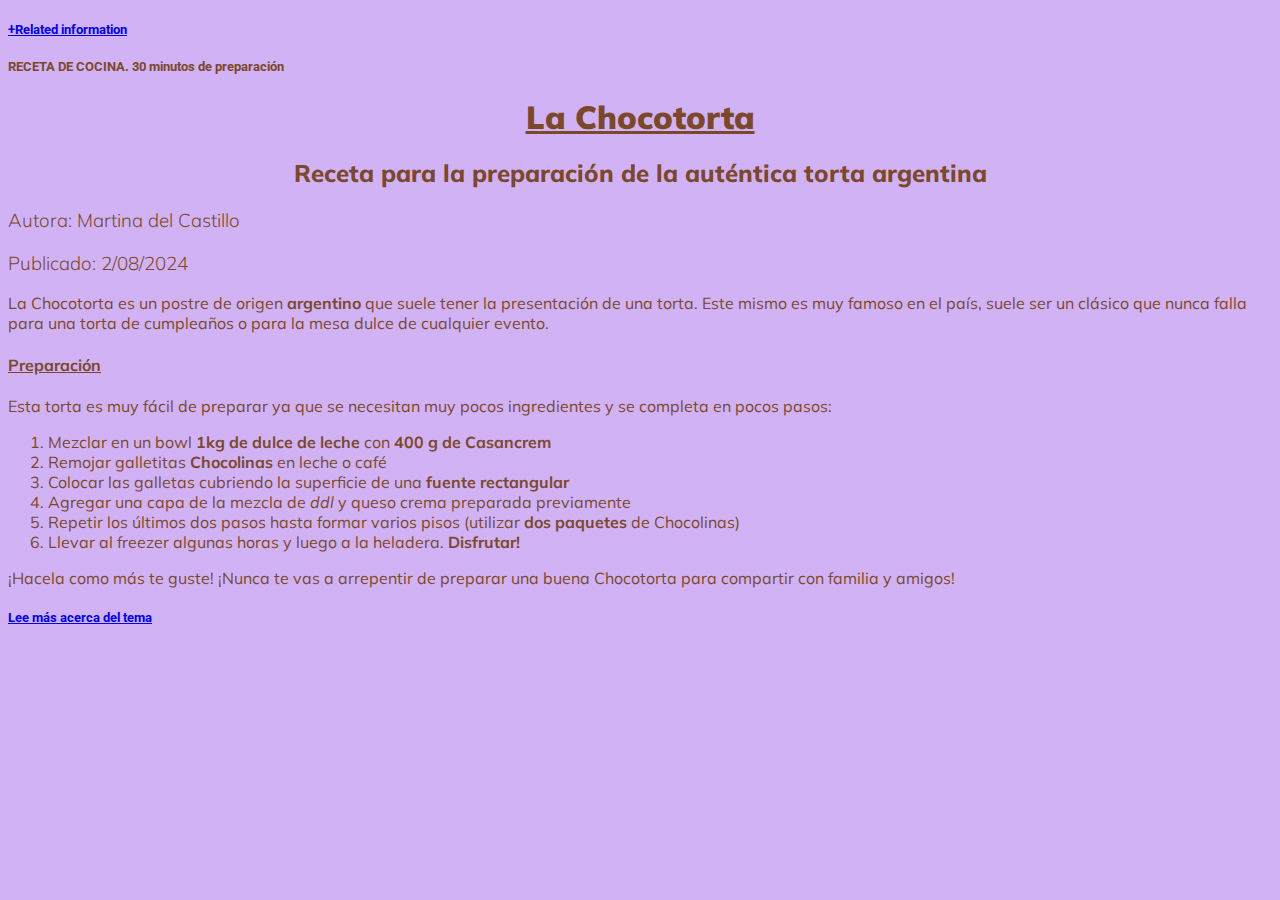
<file: index.html>
<!DOCTYPE html>
<html lang="en">
<head>
    <meta charset="UTF-8">
    <meta name="viewport" content="width=device-width, initial-scale=1.0">
    <title>Receta: Chocotorta</title>
    <link rel="stylesheet" href="css/style.css">
</head>
<body>

    <h5><a href= "information.html" title="Link a information">+Related information</a></h5>
    
    <h5>RECETA DE COCINA. 30 minutos de preparación</h5>
    
    <h1> La Chocotorta </h1>
    <h2> Receta para la preparación de la auténtica torta argentina </h2>

    <h3> Autora: Martina del Castillo </h3>
    <h3> Publicado: 2/08/2024 </h3>

    <p>La Chocotorta es un postre de origen <strong>argentino</strong> que suele tener la presentación de una torta. Este mismo es muy famoso en el país, suele ser un clásico que nunca falla para una torta de cumpleaños o para la mesa dulce de cualquier evento.</p>

    <h4> Preparación </h4>
    <p>Esta torta es muy fácil de preparar ya que se necesitan muy pocos ingredientes y se completa en pocos pasos:</p>
    
    <ol>
        <li>Mezclar en un bowl <strong>1kg de dulce de leche</strong> con <strong>400 g de Casancrem</strong> </li>
        <li>Remojar galletitas <strong>Chocolinas</strong> en leche o café</li>
        <li>Colocar las galletas cubriendo la superficie de una <strong>fuente rectangular</strong> </li>
        <li>Agregar una capa de la mezcla de <em>ddl</em> y queso crema preparada previamente</li>
        <li>Repetir los últimos dos pasos hasta formar varios pisos (utilizar <strong>dos paquetes</strong> de Chocolinas)</li>
        <li>Llevar al freezer algunas horas y luego a la heladera. <strong> Disfrutar!</strong></li>
        </ol>
    
    <p>¡Hacela como más te guste! ¡Nunca te vas a arrepentir de preparar una buena Chocotorta para compartir con familia y amigos! </p>

    <h5><a href="https://es.wikipedia.org/wiki/Chocotorta" title="Link a Wikipedia" target="_blank">Lee más acerca del tema</a></h5>

</body>
</html>
</file>
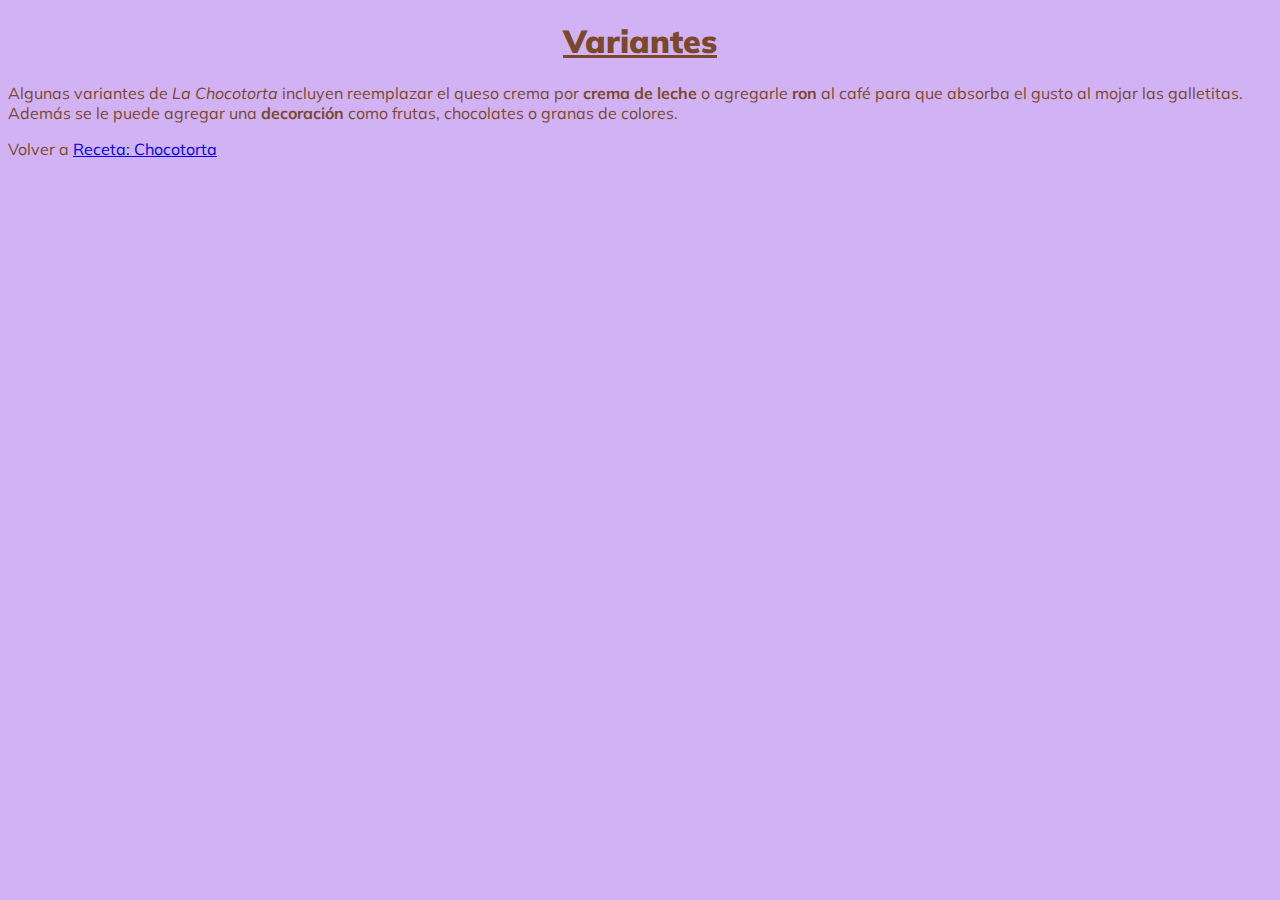
<file: information.html>
<!DOCTYPE html>
<html lang="en">
<head>
    <meta charset="UTF-8">
    <meta name="viewport" content="width=device-width, initial-scale=1.0">
    <title>Variantes de La Chocotorta</title>
    <link rel="stylesheet" href="css/style.css">
</head>
<body>
    <h1> Variantes </h1>

    <p>Algunas variantes de <em>La Chocotorta</em> incluyen reemplazar el queso crema por <strong>crema de leche</strong> o agregarle <strong>ron</strong> al café para que absorba el gusto al mojar las galletitas. Además se le puede agregar una <strong>decoración</strong> como frutas, chocolates o granas de colores. </p>
    
    <p> Volver a <a href= "index.html" title= "Volver a Receta: Chocotorta" > Receta: Chocotorta </a></p>

</body>
</html>
</file>
<file: css/style.css>
@import url('https://fonts.googleapis.com/css2?family=Mulish:ital,wght@0,200..1000;1,200..1000&family=Roboto:wght@100;400&display=swap');

body {
    font-family: "Mulish", sans-serif;
    background-color: #d1b3f5;
    color:#7b482b;
}

h1 {
    font-weight: 1000;
    text-decoration: underline;
}

h2 {
    font-weight: 800;
}

h1, h2 {
    text-align: center;
}

h3 {
    font-weight: 300;
}
h5 {
    font-family: "Roboto", sans-serif;
}

h4 {
    text-decoration: underline;
}
</file>
